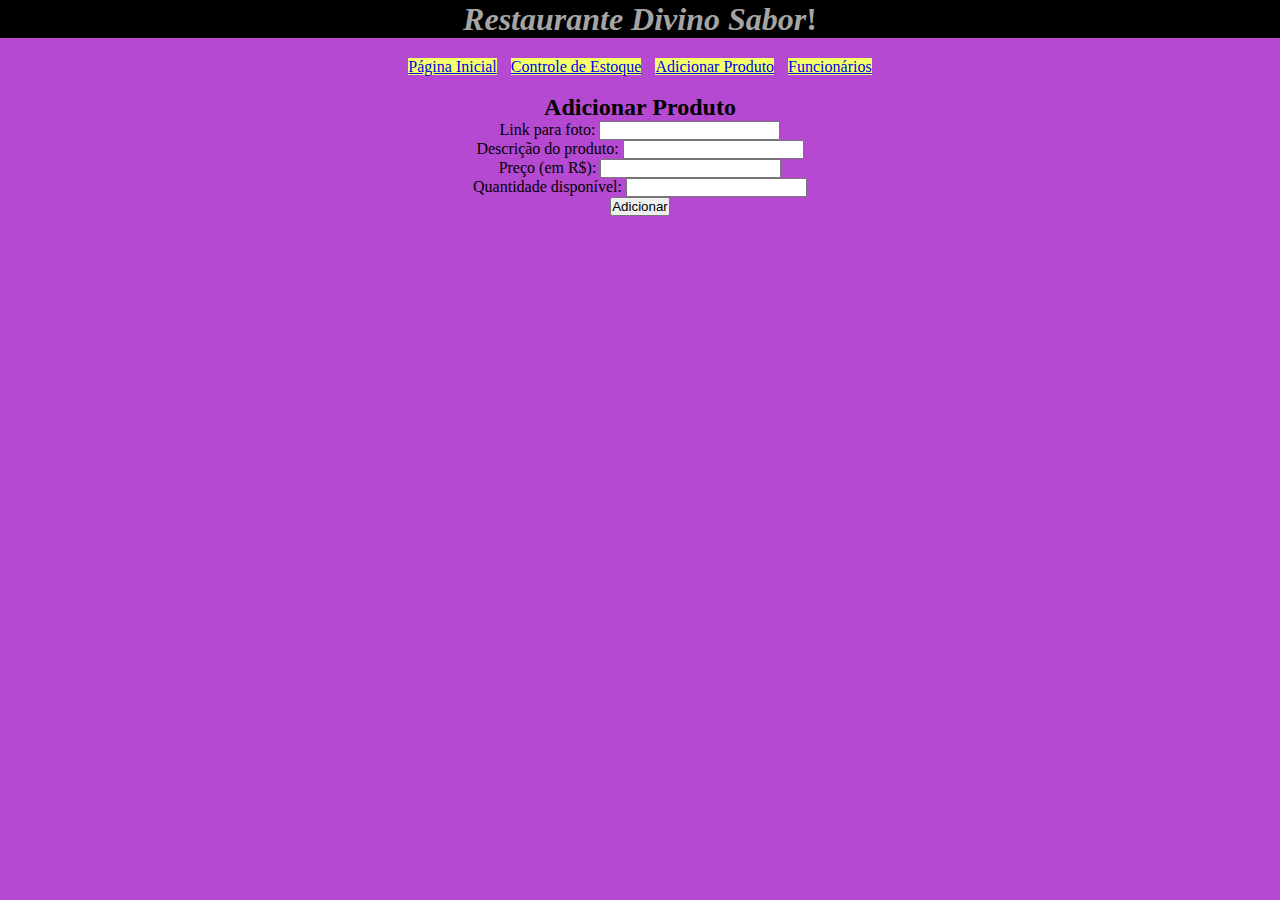
<file: add-produto.html>
<!DOCTYPE html>
<html lang="en">
<head>
    <meta charset="UTF-8">
    <meta name="viewport" content="width=device-width, initial-scale=1.0">
    <meta http-equiv="X-UA-Compatible" content="ie=edge">
    <link rel="stylesheet" type="text/css"
    href="style.css">
    <title>Adicionar Produto</title>
</head>
<body>
    <div id="titulo" class="centralizar">
        <h1><em>Restaurante Divino Sabor</em>!</h1>
    </div>
    
    <div class="centralizar">
        <a id="opcao" href="index.html">Página Inicial</a>
        <a id="opcao2" href="ctrl-estoque.html">Controle de Estoque</a>
        <a id="opcao3" href="add-produto.html">Adicionar Produto</a>
        <a id="opcao4" href="funcionarios.html">Funcionários</a>
    </div>
</br>
    <h2 class="centralizar">Adicionar Produto</h2>
    <form action="">
        <div class="centralizar">
            <label for="link-foto">Link para foto: </label>
            <input type="url" id="link-foto" name="link-foto">
        </div>
        
        <div class="centralizar">
            <label for="descricao">Descrição do produto: </label>
            <!-- Adicione o id apropriado para o input abaixo -->
            <input type="text" id="descricao" name="descrição">
        </div>
        
        <div class="centralizar">
            <label for="preco">Preço (em R$): </label>
            <!-- Adicione o id apropriado e o type para receber números abaixo -->
            <input type="number" id="preco" name="preço">
        </div>
        
        <div class="centralizar">
            <!-- Preencha as propriedades necessárias para os elementos abaixo -->
            <label>Quantidade disponível: </label>
            <input type="number" id="quantidade" name="quantidade">
        </div>

        <div class="centralizar" class="form-add">
            <!-- Adicione ao type do botão abaixo o valor para que ele submeta o formulário -->
            <button type="submit">Adicionar</button>
        </div>

    </form>

</body>
</html>
</file>
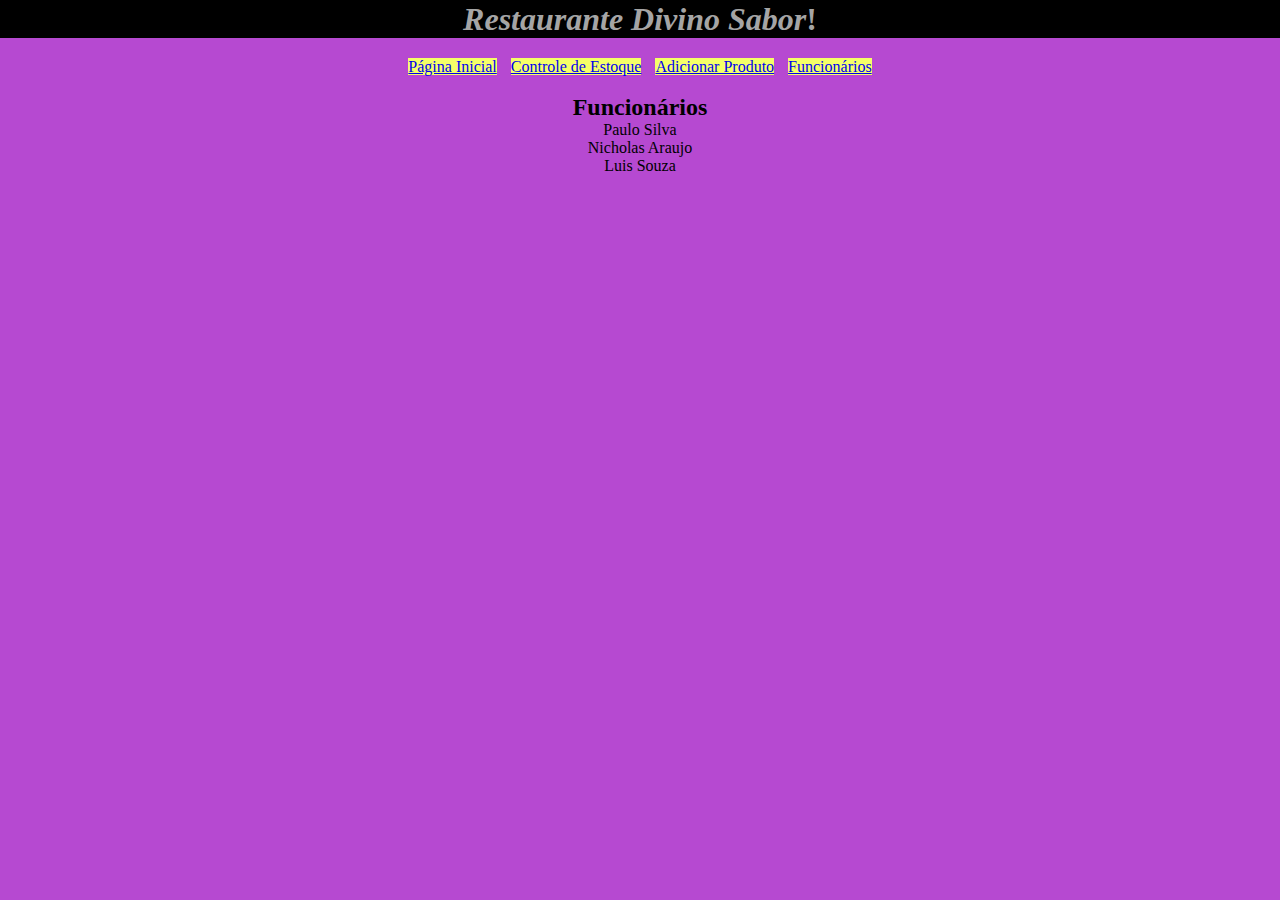
<file: funcionarios.html>
<!DOCTYPE html>
<html lang="en">
<head>
    <meta charset="UTF-8">
    <meta name="viewport" content="width=device-width, initial-scale=1.0">
    <meta http-equiv="X-UA-Compatible" content="ie=edge">
    <link rel="stylesheet" type="text/css"
    href="style.css">
    <title>Funcionários</title>
</head>
<body>
    <div id="titulo" class="centralizar">
        <h1><em>Restaurante Divino Sabor</em>!</h1>
    </div>
    
    <div class="centralizar">
        <a id="opcao" href="index.html">Página Inicial</a>
        <a id="opcao2" href="ctrl-estoque.html">Controle de Estoque</a>
        <a id="opcao3" href="add-produto.html">Adicionar Produto</a>
        <a id="opcao4" href="funcionarios.html">Funcionários</a>
    </br>
</div>
<div class="centralizar">
</br>
    <h2>Funcionários</h2>
    <ul>
        <li>Paulo Silva</li>
        <li>Nicholas Araujo</li>
        <li>Luis Souza</li>
    </ul>
    </div>
</body>
</html>
</file>
<file: style.css>
* {
    margin: 0px;
    padding: 0px;
}
.centralizar {
    text-align: center;
}
.titulo2 {
    margin-top: 20px;
}

#titulo {
    padding-top: 1px;
    color: rgb(165, 165, 165);
    background-color: black;
    margin-bottom: 20px;
}
#opcao {
    background-color: rgb(245, 255, 104);
}
#opcao2 {
    background-color: rgb(245, 255, 104);
        margin-left: 10px;
}
#opcao3 {
    background-color: rgb(245, 255, 104);
        margin-left: 10px;
}
#opcao4 {
        background-color: rgb(245, 255, 104);
        margin-left: 10px;
}
body {
    background-color: rgb(182, 73, 209);
}
</file>
